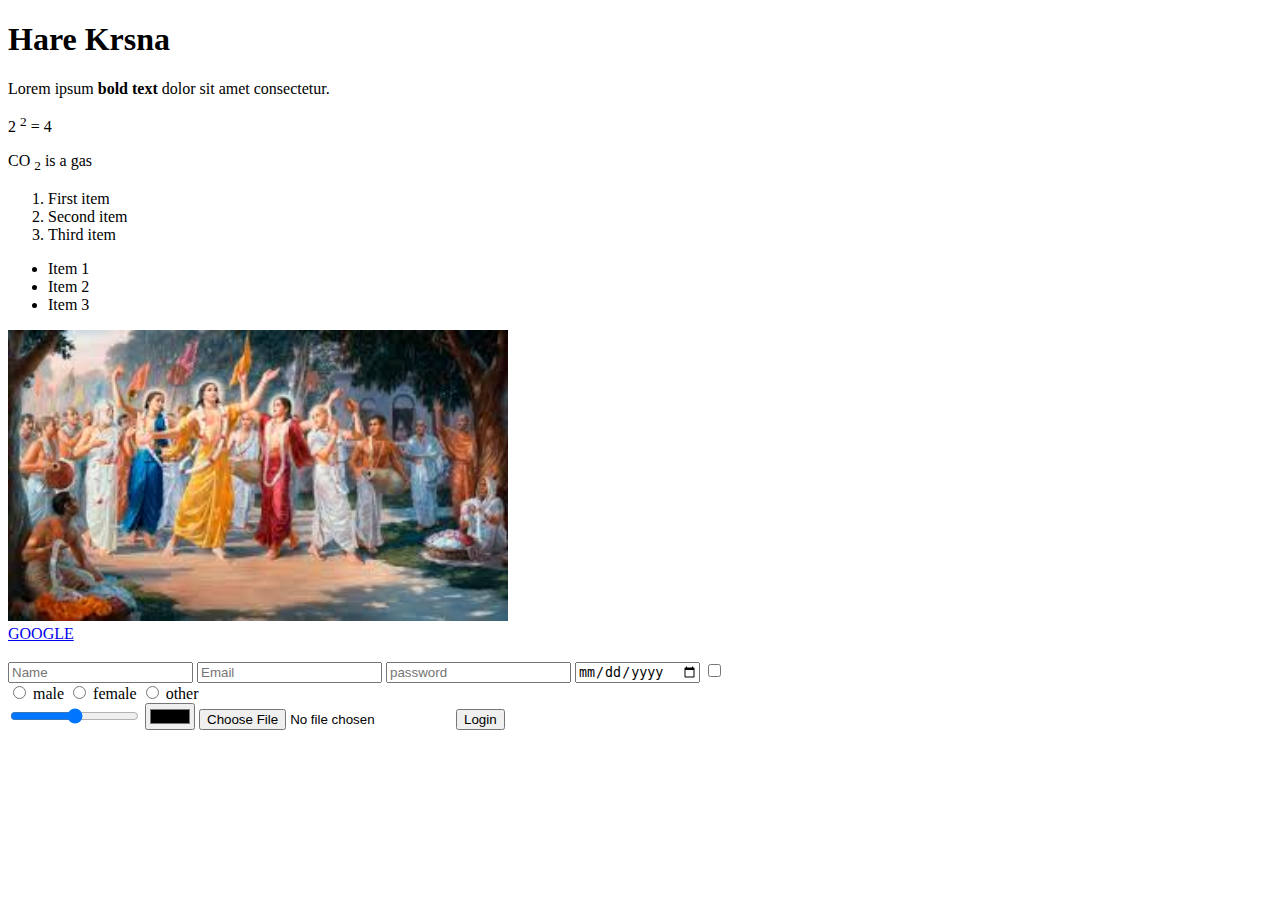
<file: index.html>
<!DOCTYPE html>
<html lang="en">
<head>
    <meta charset="UTF-8">
    <meta name="viewport" content="width=device-width, initial-scale=1.0">
    <title>Document</title>

</head>
<body>
    <h1>Hare Krsna </h1>
    <p>Lorem ipsum <b>bold text</b> dolor sit amet consectetur.</p>
    <p>2 <sup>2</sup> = 4 </p>
    <p>CO <sub>2</sub> is a gas </p>
    <ol>
        <li>First item</li>
        <li>Second item</li>
        <li>Third item</li>
    </ol>
    <ul>
        <li>Item 1</li>
        <li>Item 2</li>
        <li>Item 3</li>
    </ul>
    <!-- image tag : src = image ka address , alt = image na dikhane pe jo dikhana hai -->
    <img src="[data-uri]" alt="MAHAPRABHU" width="500px">
    <br>
    <!-- a tag  -->
    <a href="https://www.google.com">
        GOOGLE 
    </a>
    <br>
    <br>
    <!-- Form input  -->
     <input type = "text" placeholder ="Name">
     <input type="email" placeholder="Email">
     <input type="password" placeholder="password">
     <input type="date" >
     <input type="checkbox" >
     <br>
        <input type="radio" name="gender"> male
        <input type="radio" name="gender"> female
        <input type="radio" name="gender"> other
        <br>
        <input type="range" >
        <input type="color" >
        <input type="file" >
        <input type="submit" value="Login">
    <!--  div id class -->
   
    </body>
</html>
</file>
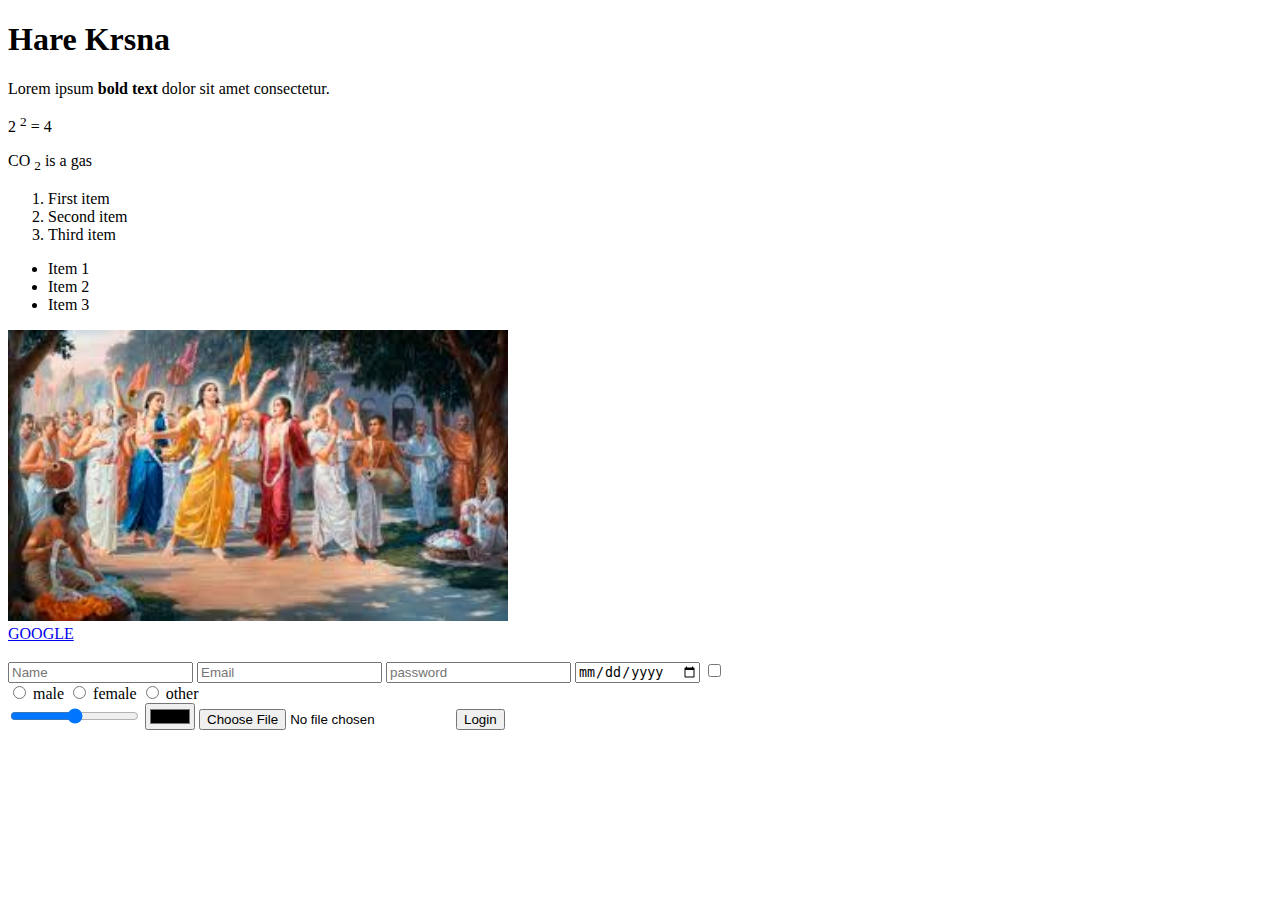
<file: HTML_CSS/index.html>
<!DOCTYPE html>
<html lang="en">
<head>
    <meta charset="UTF-8">
    <meta name="viewport" content="width=device-width, initial-scale=1.0">
    <title>Document</title>
    <style>
    </style>
</head>
<body>
    <h1>Hare Krsna </h1>
    <p>Lorem ipsum <b>bold text</b> dolor sit amet consectetur.</p>
    <p>2 <sup>2</sup> = 4 </p>
    <p>CO <sub>2</sub> is a gas </p>
    <ol>
        <li>First item</li>
        <li>Second item</li>
        <li>Third item</li>
    </ol>
    <ul>
        <li>Item 1</li>
        <li>Item 2</li>
        <li>Item 3</li>
    </ul>
    <!-- image tag : src = image ka address , alt = image na dikhane pe jo dikhana hai -->
    <img src="[data-uri]" alt="MAHAPRABHU" width="500px">
    <br>
    <!-- a tag  -->
    <a href="https://www.google.com">
        GOOGLE 
    </a>
    <br>
    <br>
    <!-- Form input  -->
     <input type = "text" placeholder ="Name">
     <input type="email" placeholder="Email">
     <input type="password" placeholder="password">
     <input type="date" >
     <input type="checkbox" >
     <br>
        <input type="radio" name="gender"> male
        <input type="radio" name="gender"> female
        <input type="radio" name="gender"> other
        <br>
        <input type="range" >
        <input type="color" >
        <input type="file" >
        <input type="submit" value="Login">
    <!--  div id class -->
   
    </body>
</html>
</file>
